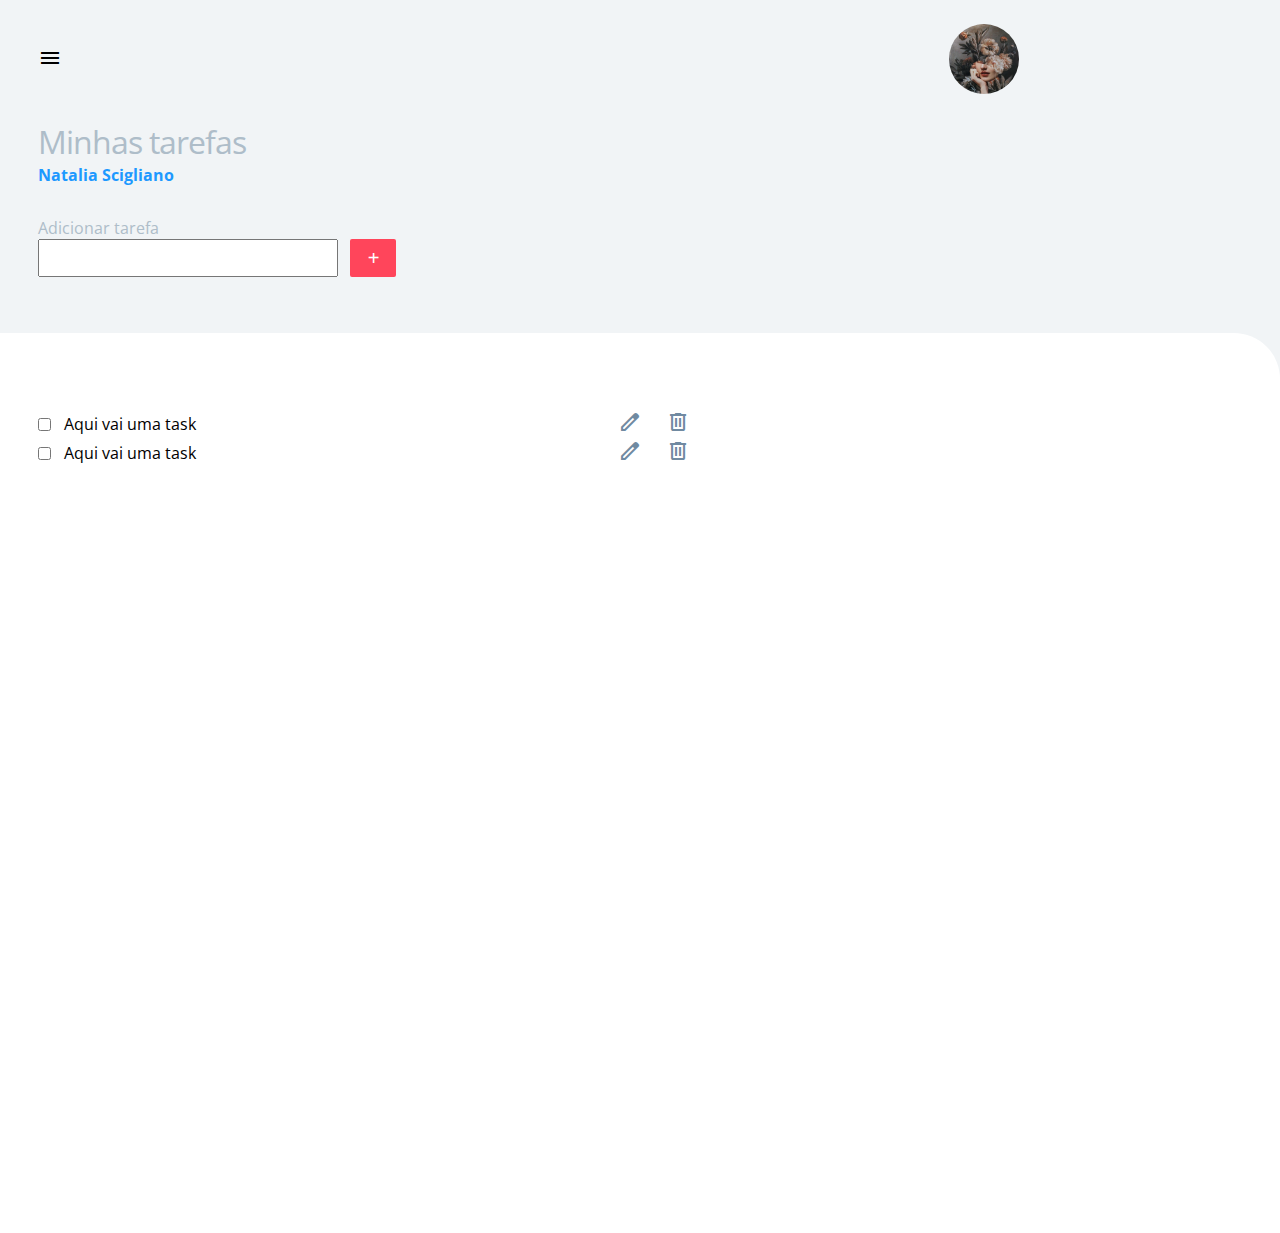
<file: CP2 - webdev/index.html>
<!DOCTYPE html>
<html lang="pt-br">
  <head>
    <meta charset="UTF-8" />
    <meta http-equiv="X-UA-Compatible" content="IE=edge" />
    <meta name="viewport" content="width=device-width, initial-scale=1.0" />
    <title>Todo List Com GIT</title>
    <link rel="preconnect" href="https://fonts.googleapis.com" />
    <link rel="preconnect" href="https://fonts.gstatic.com" crossorigin />
    <link
      href="https://fonts.googleapis.com/css2?family=Open+Sans:wght@300;400;500;600;700&display=swap"
      rel="stylesheet"
    />
    <link
      rel="stylesheet"
      href="https://fonts.googleapis.com/css2?family=Material+Symbols+Outlined:opsz,wght,FILL,GRAD@20..48,100..700,0..1,-50..200"
    />
    <link rel="stylesheet" href="./css/style.css "/>
  </head>
  <body>
    <header>
      <div class="container-header-item">
        <button class="button">
          <i class="material-symbols-outlined menu"> menu </i>
        </button>
        <img
          src="./img/woman22.jpg" alt="Imagem Mulher e Flores" class="avatar"/>
      </div>
    </header>
    <section class="first-section">
      <div class="container">
        <h1 class="title">Minhas tarefas</h1>
        <p class="subtitle">Natalia Scigliano</p>
        <form class="form-task">
          <label class="form-task-label">Adicionar tarefa</label>
          <div class="search-bar">
            <input class="form-task-input" type="text" name="" id=""/>
            <button class="button form-task-button"><i class="material-symbols-outlined-add"> + </i></button>
          </div>
        </form>
      </div>
    </section>
    <section class="container-two">
        <div class="cool-task">
          <input type="checkbox" class = "checkbox" name="" id="checkbox-style" />
          <p>Aqui vai uma task</p>
          <div class="cool-buttons">
          <button class="button-one"><i class="material-symbols-outlined symbols-edit-style"> edit </i></button>
          <button class="button-one"><i class="material-symbols-outlined symbols-delete-style"> delete </i></button>
          </div>
        </div>
        <div class="cool-task">
          <input type="checkbox" class = "checkbox" name="" id="checkbox-style" />
          <p>Aqui vai uma task</p>
          <div class="cool-buttons">
          <button class="button-two"><i class="material-symbols-outlined symbols-edit-style">edit</i></button>
          <button class="button-two"><i class="material-symbols-outlined symbols-delete-style">delete</i></button>
          </div>
        </div>
    </section>
  </body>
</html>
</file>
<file: CP2 - webdev/css/style.css>
* {
    box-sizing: border-box;
    margin: 0;
    padding: 0;
  }
  
  :root {
    --color-brand-primary: #1d99ff;
    --color-brand-secondary: #ff455b;
    
    --color-feedback-error: #f1526e;
    --color-feedback-info: #3da4f3;
    --color-feedback-success: #00c689;
    --color-feedback-warning: #fdbf35;
  
    --color-text-dark: #708aa1;
    --color-text-light: #aebdc9;
    
    --color-interface-light: #f1f4f6;
    --color-interface-dark: #d5e0ec;
    
    --color-common-light: #ffffff;
    --color-common-dark: #000000;
  
    --spacing-xsmall: 4px;
    --spacing-small: 8px;
    --spacing-default: 16px;
    --spacing-medium: 24px;
    --spacing-large: 32px;
    --spacing-xlarge: 40px;
  
  }

  html {
    font-size: 20px;
  }
  
  body {
    font-family: 'Open Sans', Arial, Helvetica, 'Ubuntu', sans-serif;
    font-size: 16px;
    background-color: var(--color-interface-light);
  }
  
  h1, 
  h2,
  h3,
  h4,
  h5,
  h6 {
    font-weight: normal;
  }
  
  header {
    background-color: var(--color-interface-light);
    padding-top: var(--spacing-medium);
    padding-bottom: var(--spacing-medium);
  }
  
  .container-header-item {
    display: flex;
    justify-content: space-between;
    padding-left: 2%;
  }
 
  .button {
    border: 0;
    background-color: transparent;
    cursor: pointer;
  }
  
  .title {
    line-height: 1.5;
    letter-spacing: -1px;
    color: var(--color-text-light);
  }
  
  .subtitle {
    line-height: 1.2;
    font-weight: 700;
    color: var(--color-brand-primary);
  }
  
  .first-section {
    background-color: var(--color-interface-light);
    padding-bottom: 38px;
  }

  .container {
    width: 96%;
    margin-left: auto;
    margin-right: auto;
    padding-bottom: 32px;
    gap: 4%;
  }
  
  .avatar {
    width: 60px;
    height: 60px;
    border-radius: 45px;
    margin-right: 4%;
  }

  .container-two {
    width: 86%;
    margin-left: auto;
    margin-right: auto;
    padding-bottom: 32px;
    padding-left: 2%;
    gap: 4%;
    width: 100%;
    height: 100vh;
    flex-grow: 1;
    background-color: var(--color-common-light);
    border-top-right-radius: 82px;
    padding-top: 6%;
  }
  
  .form-task {
    margin-top: var(--spacing-large);
    margin-bottom: var(--spacing-medium);
  }
  
  .form-task-label {
    color: var(--color-text-light);
  }
  
  .form-task-input {
    width: 300px;
    height: 38px;
  }
  
  .search-bar {
    display: flex;
    gap: 1%;
  }

  .form-task-button {
    background-color: var(--color-brand-secondary);
    border-radius: 2px;
    padding-left: 17px;
    padding-right: 17px;
    cursor: pointer;
  }

  .form-task-button:hover {
    background-color: var(--color-feedback-error);
  }

  .material-symbols-outlined-add {
    color: #ffffff;
    font-size: 1rem;
    align-items: center;
  }

  #checkbox-style {
    position: relative;
    left: auto;
  }

  .checkbox:checked + p {
    text-decoration: line-through;
  }

  .cool-task {
    display: flex;
    align-items: center;
    gap: 1%;
  }

  .cool-buttons {
    padding-left: 80%;
    float: right;
  }

  .button-one {
    background-color: transparent;
    border: transparent;
    left: auto;
    top: auto;
    color: var(--color-text-dark); 
  }

  .button-two {
    background-color: transparent;
    border: transparent;
    left: auto;
    top: auto;
    color: var(--color-text-dark);
  }

  .symbols-edit-style {
    position: relative;
    margin-right: 20px;
    margin-top: auto;
  }

  .symbols-delete-style {
    margin-right: auto;
    margin-top: auto;
  }


@media only screen and (max-width: 480px) {
  .avatar {
    width: 60px;
    height: 60px;
    border-radius: 45px;
    margin-right: 5%;
  }

  .form-task-input {
    width: 264px;
    height: 38px;
  }

  .container-header-item {
    display: flex;
    justify-content: space-between;
    padding-left: 5%;
  }

  .first-section {
    padding-bottom: 0px;
  }

  .container {
    width: 91%;
  }

  .form-task-input {
    width: 320px;
    height: 38px;
  }

  .cool-task {
    display: flex;
    align-items: center;
    gap: 3%;
  }
  
  .cool-buttons {
    padding-left: 18%;
    float: right;
  }

  .container-two {
    padding-left: 4%;
    background-color: var(--color-common-light);
    border-top-right-radius: 46px;
    padding-top: 8%;
  }
}

@media (min-width: 480px) and (max-width: 1440px) {
  .avatar {
    width: 70px;
    height: 70px;
    border-radius: 45px;
    margin-right: 21%;
  }

  .p {
    font-size: 15px;
  }

  .container-header-item {
    display: flex;
    justify-content: space-between;
    padding-left: 3%;
  }

  .cool-buttons {
    padding-left: 33%;
    float: right;
  }

  .first-section {
    padding-bottom: 0px;
  }

  .container {
    width: 94%;
  }

  .container-two {
    padding-left: 3%;
    background-color: var(--color-common-light);
    border-top-right-radius: 46px;
    padding-top: 6%;
  }
}
</file>
